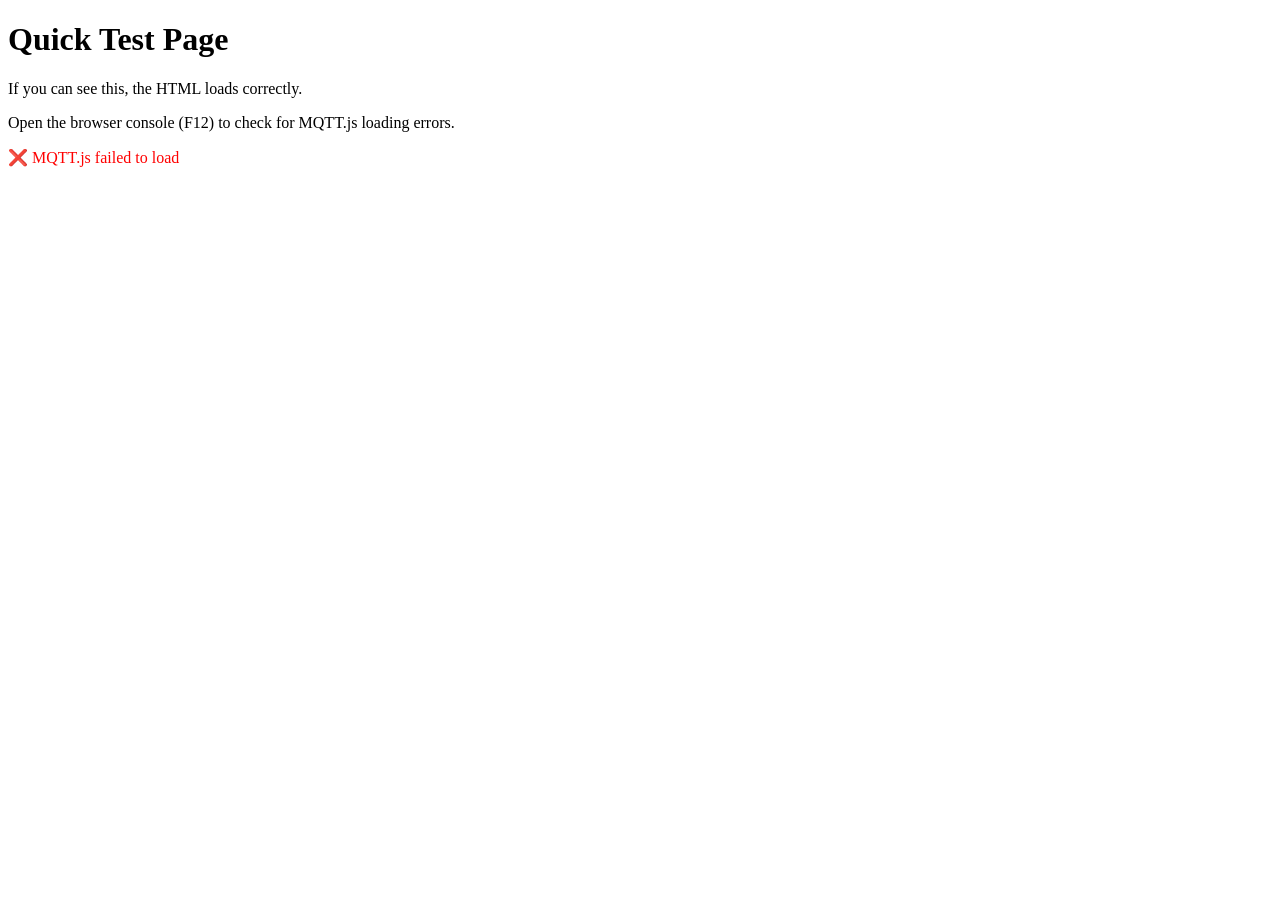
<file: test.html>
<!DOCTYPE html>
<html lang="en">
<head>
    <meta charset="UTF-8">
    <meta name="viewport" content="width=device-width, initial-scale=1.0">
    <title>Test - Adafruit IO MQTT Subscriber</title>
</head>
<body>
    <h1>Quick Test Page</h1>
    <p>If you can see this, the HTML loads correctly.</p>
    <p>Open the browser console (F12) to check for MQTT.js loading errors.</p>
    
    <!-- Test MQTT.js loading -->
    <script>
        if (typeof mqtt !== 'undefined') {
            document.write('<p style="color: green;">✅ MQTT.js loaded successfully</p>');
            console.log('MQTT version:', mqtt.version || 'unknown');
        } else {
            document.write('<p style="color: red;">❌ MQTT.js failed to load</p>');
        }
    </script>
</body>
</html>
</file>
